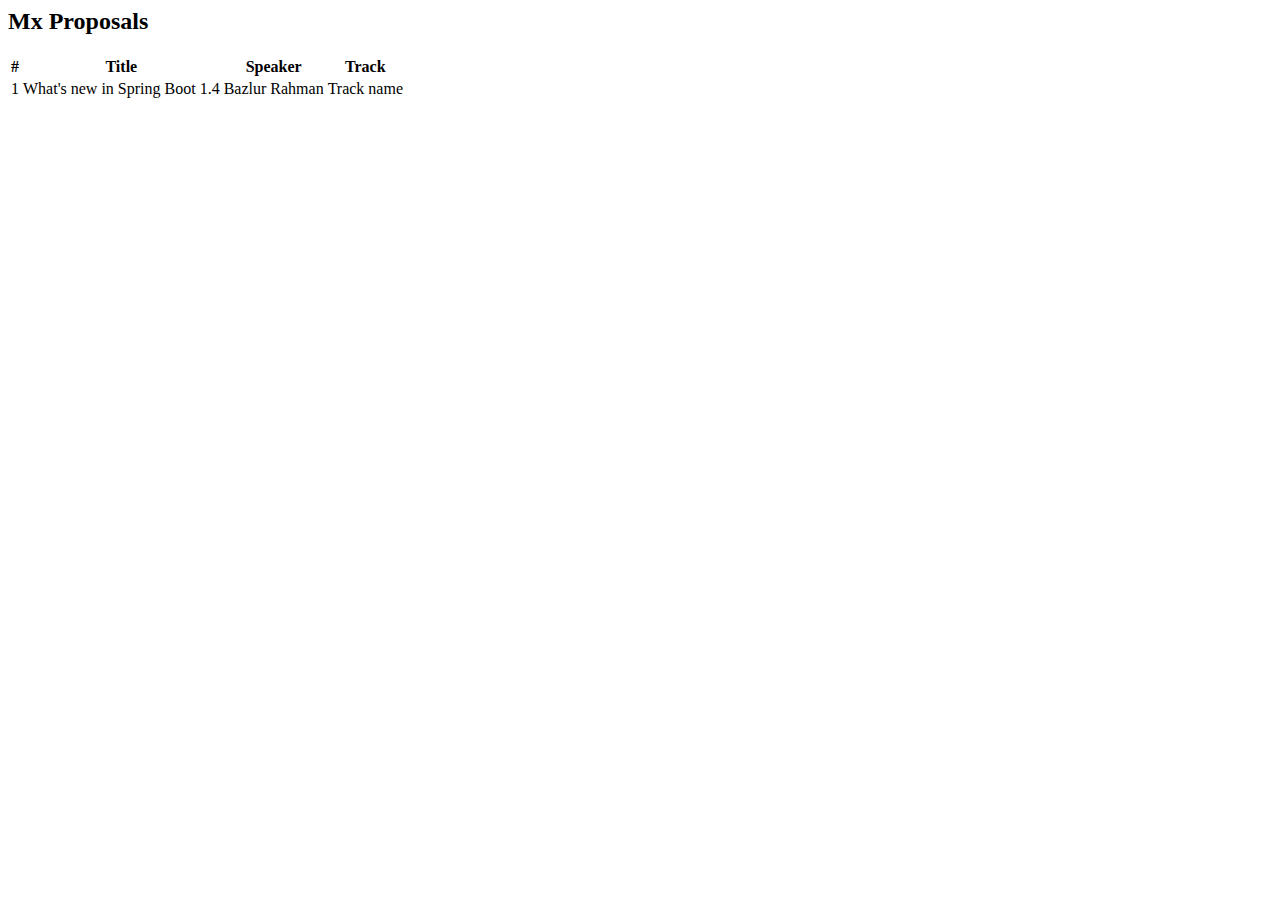
<file: src/main/resources/templates/admin/index.html>
<html xmlns:th="http://www.thymeleaf.org" xmlns:layout="http://www.ultraq.net.nz/thymeleaf/layout" layout:decorator="layouts/main">
<head>
    <title>Admin - Submissions list</title>
</head>
<body>
<div layout:fragment="content">
    <div class="container">
        <div class="page-header">
            <h2>Mx Proposals</h2>
        </div>
        <table class="table table-striped table-hover ">
            <thead>
            <tr>
                <th>#</th>
                <th>Title</th>
                <th>Speaker</th>
                <th>Track</th>
            </tr>
            </thead>
            <tbody>
            <tr th:class="${viewHelper.submissionTableClass(submission.status)}" th:each="submission : ${submissions}">
                <td th:text="${submission.id}">1</td>
                <td th:text="${submission.title}">What's new in Spring Boot 1.4</td>
                <td th:text="${submission.speaker.name}">Bazlur Rahman</td>
                <td th:text="${submission.track.displayName}">Track name</td>
            </tr>
            </tbody>
        </table>
    </div>
</div>
</body>
</html>
</file>
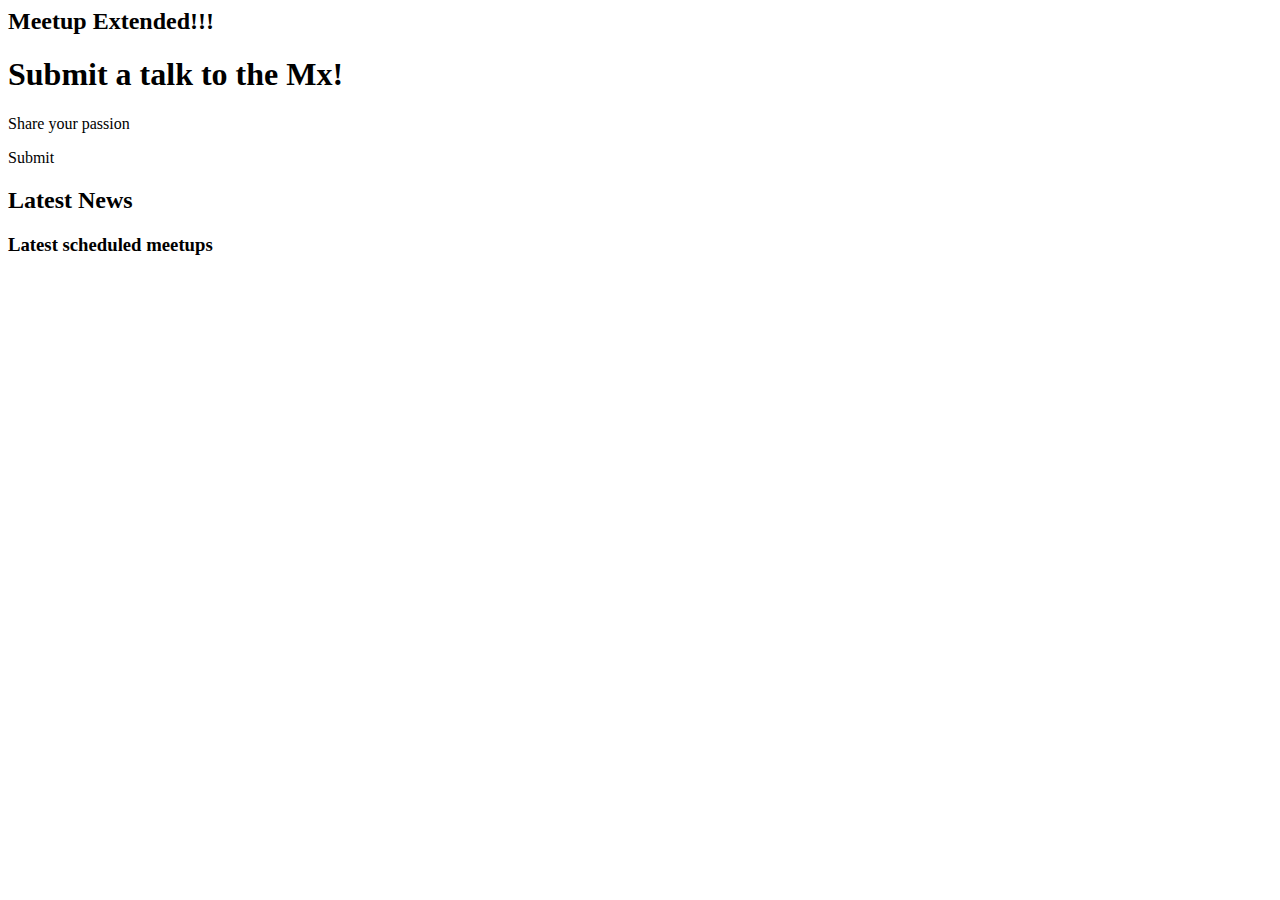
<file: src/main/resources/templates/home.html>
<html xmlns:th="http://www.thymeleaf.org"
      xmlns:layout="http://www.ultraq.net.nz/thymeleaf/layout"
      layout:decorator="layouts/main">
<head>
    <meta charset="UTF-8"/>
    <title>Home</title>
</head>
<body>
<div layout:fragment="content">
    <section class="billboard">
        <div class="container">
            <h2>Meetup Extended!!!</h2>
        </div>
    </section>
    <div class="jumbotron">
        <div class="container">
            <h1>Submit a talk to the Mx!</h1>
            <p>Share your passion</p>
            <p><a class="btn btn-primary btn-lg" th:href="@{/submit}" role="button">Submit</a></p>
        </div>
    </div>

    <div class="container">
        <div class="page-header">
            <h2>Latest News</h2>
        </div>

        <div class="panel panel-success">
            <div class="panel-heading">
                <h3 class="panel-title">Latest scheduled meetups</h3>
            </div>
            <div class="panel-body">
                <div th:each="meetup : ${meetups}" class="list-group-item">
                    <a th:href="@{/news}"><h3 th:text="${meetup.name}"></h3> </a>
                    <p class="list-group-item-text" th:text="${'Time: '+  #dates.format(meetup.time, 'dd MMMM yyyy @ hh:mm a')}"></p>
                </div>
            </div>
        </div>
    </div>
</div>
</body>
</html>
</file>
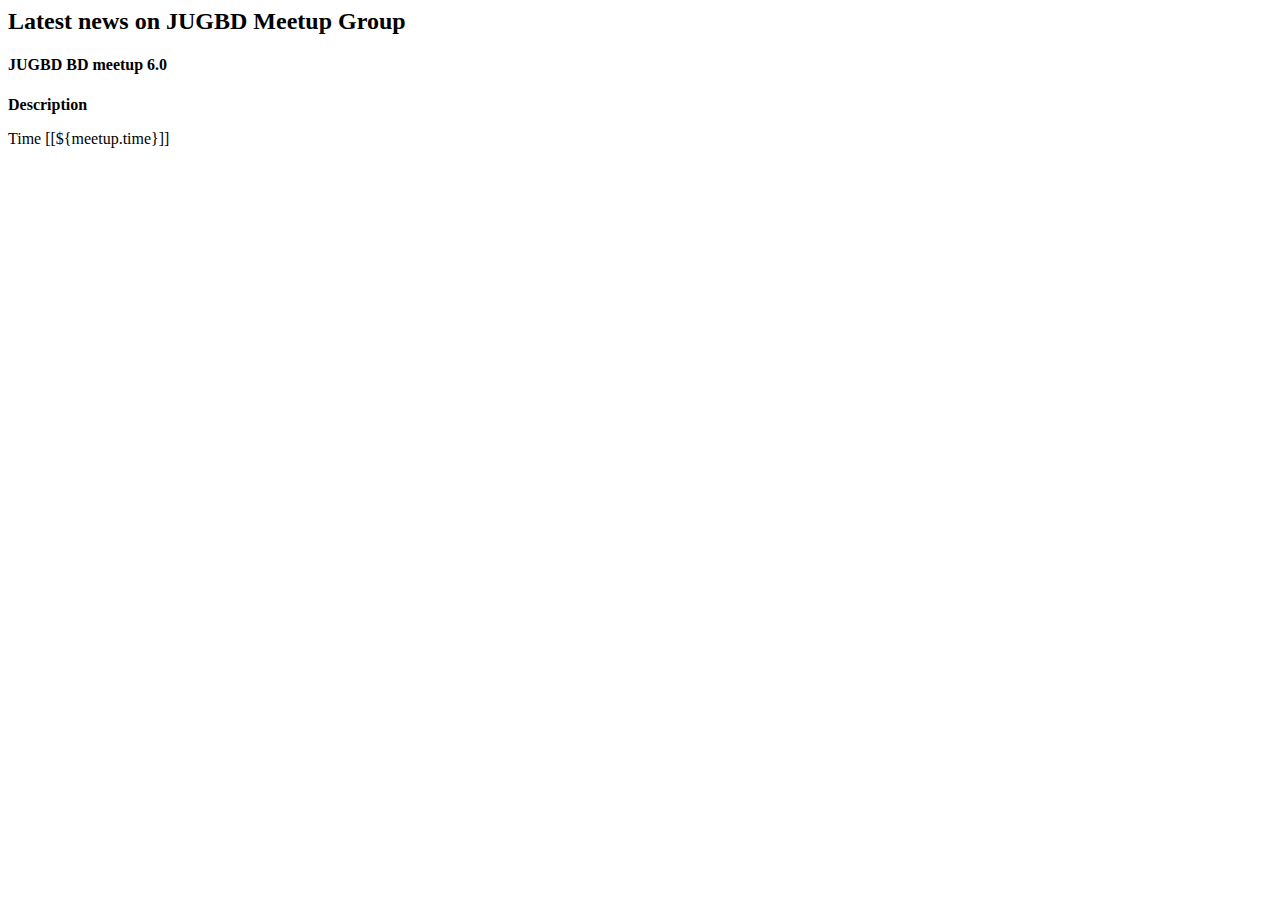
<file: src/main/resources/templates/news.html>
<html xmlns:th="http://www.thymeleaf.org"
      xmlns:layout="http://www.ultraq.net.nz/thymeleaf/layout"
      layout:decorator="layouts/main">
<head>
    <meta charset="UTF-8"/>
    <title>News</title>
</head>
<body>

<div layout:fragment="content">
    <div class="container">

        <div class="page-header">
            <h2>Latest news on JUGBD Meetup Group</h2>
        </div>
        <div class="commits list-group">
            <div th:each="meetup : ${meetups}" class="list-group-item">
                <a th:href="${meetup.link}" class="badge"><h4 class="list-group-item-heading" th:text="${meetup.name}">
                    JUGBD BD meetup 6.0 </h4></a>

                <p><strong>Description</strong></p>
                <p class="list-group-item-text" th:utext="${meetup.description}"></p>
                <p class="list-group-item-text" th:inline="text">Time [[${meetup.time}]]</p>
            </div>
        </div>
    </div>
</div>
</body>
</html>
</file>
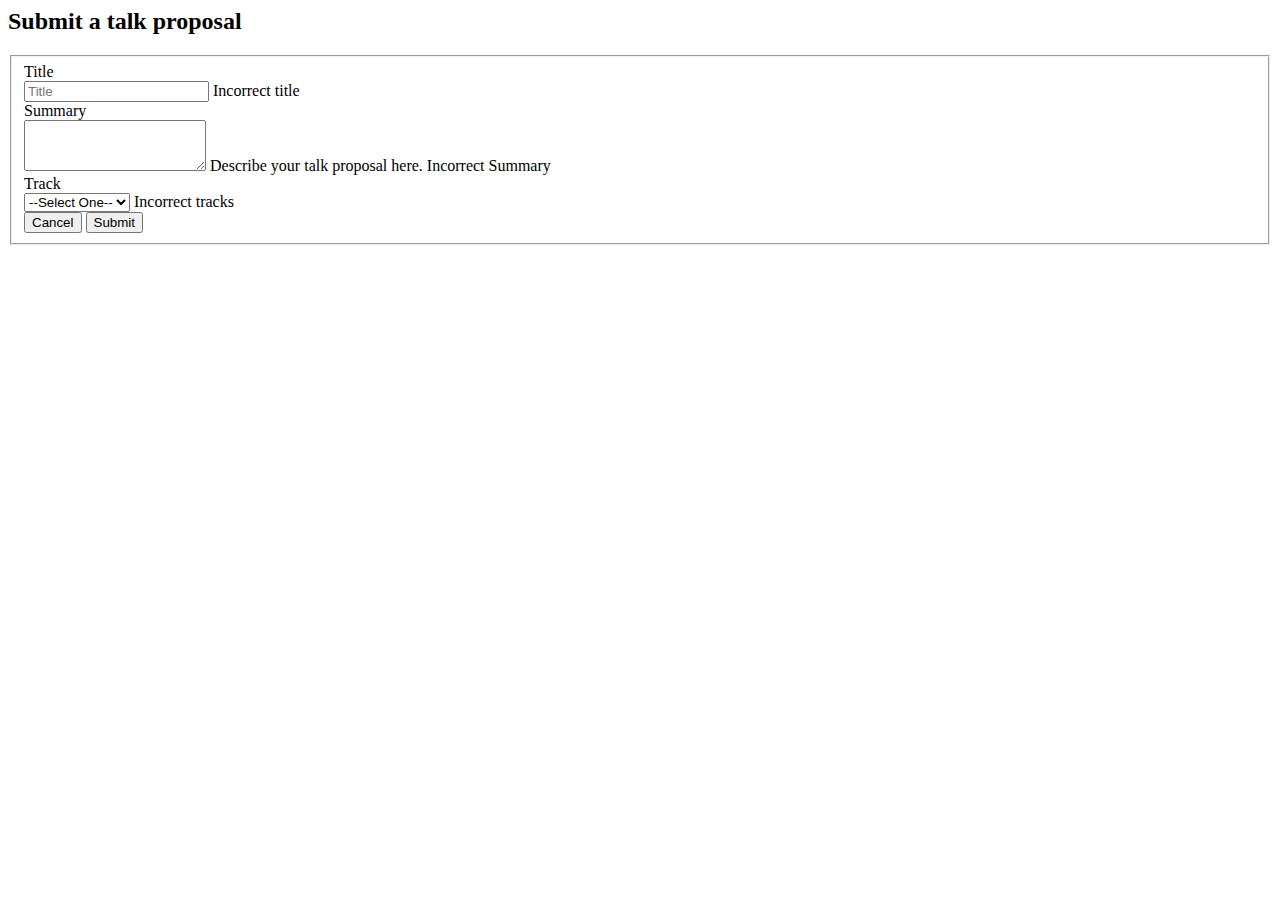
<file: src/main/resources/templates/submit.html>
<html xmlns:th="http://www.thymeleaf.org" xmlns:layout="http://www.ultraq.net.nz/thymeleaf/layout"
      layout:decorator="layouts/main">
<head>
    <title>Submit a new proposal</title>
</head>
<body>
<div layout:fragment="content">
    <div class="container">
        <div class="page-header">
            <h2>Submit a talk proposal</h2>
        </div>
        <form class="form-horizontal well col-lg-10 col-lg-offset-1"
              method="post" th:action="@{/submit}"  th:object="${submissionForm}">
            <input type="hidden" th:name="${_csrf.parameterName}" th:value="${_csrf.token}"/>

            <fieldset>
                <div class="form-group" th:classappend="(${#fields.hasErrors('title')}? ' has-error')">
                    <label for="title" class="col-lg-2 control-label">Title</label>
                    <div class="col-lg-10">
                        <input type="text" class="form-control" id="title" name="title" th:field="*{title}" placeholder="Title"/>
                        <span class="help-block" th:if="${#fields.hasErrors('title')}" th:errors="*{title}">Incorrect title</span>
                    </div>
                </div>
                <div class="form-group" th:classappend="(${#fields.hasErrors('summary')}? ' has-error')">
                    <label for="summary" class="col-lg-2 control-label">Summary</label>
                    <div class="col-lg-10">
                        <textarea class="form-control" rows="3" id="summary" name="summary" th:field="*{summary}"></textarea>
                        <span class="help-block" th:unless="${#fields.hasErrors('summary')}">Describe your talk proposal here.</span>
                        <span class="help-block" th:if="${#fields.hasErrors('summary')}" th:errors="*{summary}">Incorrect Summary</span>
                    </div>
                </div>

                <div class="form-group" th:classappend="(${#fields.hasErrors('track')}? ' has-error')">
                    <label for="track" class="col-lg-2 control-label">Track</label>
                    <div class="col-lg-10">
                        <select class="form-control" id="track" name="track" th:field="*{track}">
                            <option value="">--Select One--</option>
                            <option th:each="track : ${tracks}" th:value="${track.id}" th:text="${track.displayName}">Category</option>
                        </select>
                        <span class="help-block" th:if="${#fields.hasErrors('track')}" th:errors="*{track}">Incorrect tracks</span>
                    </div>
                </div>
                <div class="form-group">
                    <div class="col-lg-10 col-lg-offset-2">
                        <button type="reset" class="btn btn-default">Cancel</button>
                        <button type="submit" class="btn btn-primary">Submit</button>
                    </div>
                </div>
            </fieldset>
        </form>
    </div>
</div>
</body>
</html>
</file>
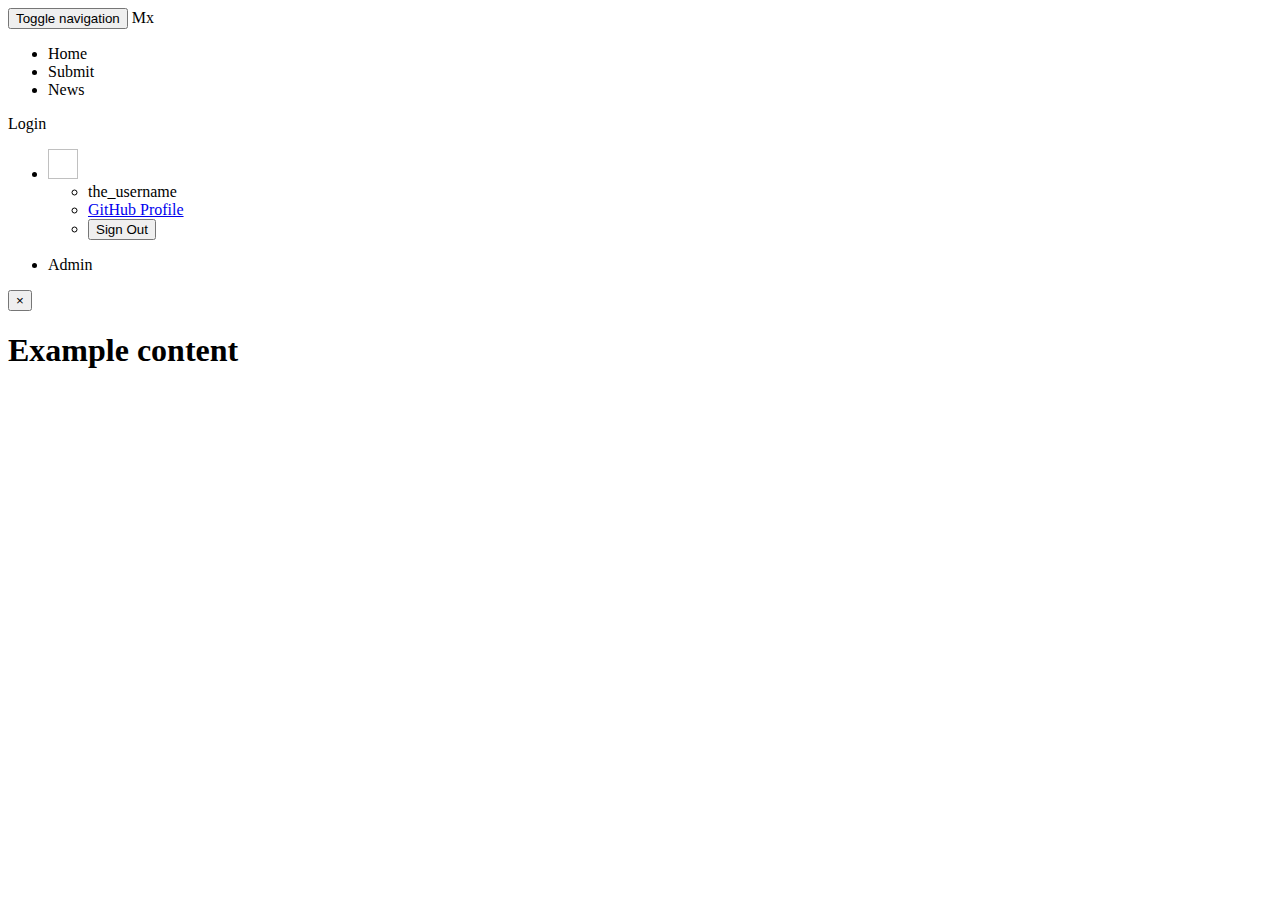
<file: src/main/resources/templates/layouts/main.html>
<!DOCTYPE html>
<html xmlns:th="http://www.thymeleaf.org"
      xmlns:layout="http://www.ultraq.net.nz/thymeleaf/layout"
      xmlns:sec="http://www.thymeleaf.org/extras/spring-security">
<head>
    <meta charset="UTF-8"/>
    <meta charset="utf-8"/>
    <meta http-equiv="X-UA-Compatible" content="IE=edge"/>
    <meta name="viewport" content="width=device-width, initial-scale=1"/>
    <meta name="description" content="Meetup Extended Application"/>
    <meta name="author" content="A N M Bazlur Rahman"/>

    <title layout:title-pattern="$DECORATOR_TITLE - $CONTENT_TITLE">Meetup Extended</title>

    <link rel="stylesheet" th:href="@{webjars/bootstrap/3.3.7/css/bootstrap.min.css}"/>
    <link rel="stylesheet" th:href="@{webjars/bootstrap/3.3.7/css/bootstrap-theme.min.css}"/>
    <link rel="stylesheet" th:href="@{/css/main.css}"/>

</head>
<body>

<nav class="navbar navbar-default">
    <div class="container-fluid">
        <div class="navbar-header">
            <button type="button" class="navbar-toggle collapsed" data-toggle="collapse"
                    data-target="#navbar" aria-expanded="false">
                <span class="sr-only">Toggle navigation</span>
                <span class="icon-bar"></span>
                <span class="icon-bar"></span>
                <span class="icon-bar"></span>
            </button>
            <a class="navbar-brand" th:href="@{/}">Mx</a>
        </div>
        <div id="navbar" class="navbar-collapse collapse">

            <ul class="nav navbar-nav">
                <li th:class="${navSection == 'home' ? 'active' : ''}"><a th:href="@{/}">Home</a></li>
                <li th:class="${navSection == 'submit' ? 'active' : ''}"><a th:href="@{/submit}">Submit</a></li>
                <li th:class="${navSection == 'news' ? 'active' : ''}"><a th:href="@{/news}">News</a></li>
            </ul>

            <a class="btn btn-default navbar-btn navbar-right" sec:authorize="!hasRole('ROLE_USER')" th:href="@{/login}"
               role="button">Login</a>
            <ul class="nav navbar-nav navbar-right" sec:authorize="hasRole('ROLE_USER')">
                <li class="dropdown">
                    <a id="user-menu" href="#" class="dropdown-toggle" data-toggle="dropdown" role="button"
                       aria-haspopup="true" aria-expanded="false"><img th:src="${#authentication.principal.avatarUrl}"
                                                                       height="30" width="30"/> <span
                            class="caret"></span></a>
                    <ul class="dropdown-menu">
                        <li class="dropdown-header" th:text="${#authentication.principal.name}">the_username</li>
                        <li><a id="profile" href="https://github.com/settings/profile">GitHub Profile</a></li>
                        <li>
                            <form th:action="@{/logout}" method="post" role="logout">
                                <button type="submit" class="btn btn-link">Sign Out</button>
                            </form>
                        </li>
                    </ul>
                </li>
            </ul>
            <ul class="nav navbar-nav navbar-right">
                <li sec:authorize="hasRole('ROLE_ADMIN')" th:class="${navSection == 'admin' ? 'active' : ''}"><a
                        th:href="@{/admin}">Admin</a></li>
            </ul>
        </div>
    </div>
</nav>
<div class="container-fluid wrapper">
    <div class="container">
        <div id="successMessage" th:if="${successMessage != null}" class="alert alert-success">
            <button type="button" class="close" data-dismiss="alert" aria-label="Close"><span
                    aria-hidden="true">&times;</span></button>
            <span th:text="${successMessage}"></span>
        </div>
    </div>
    <div layout:fragment="content">
        <h1>Example content</h1>
    </div>
</div>

<script type="text/javascript" th:src="@{webjars/jquery/3.1.1/jquery.min.js}"></script>
<script type="text/javascript" th:src="@{webjars/bootstrap/3.3.7/js/bootstrap.min.js}"></script>
</body>
</html>
</file>
